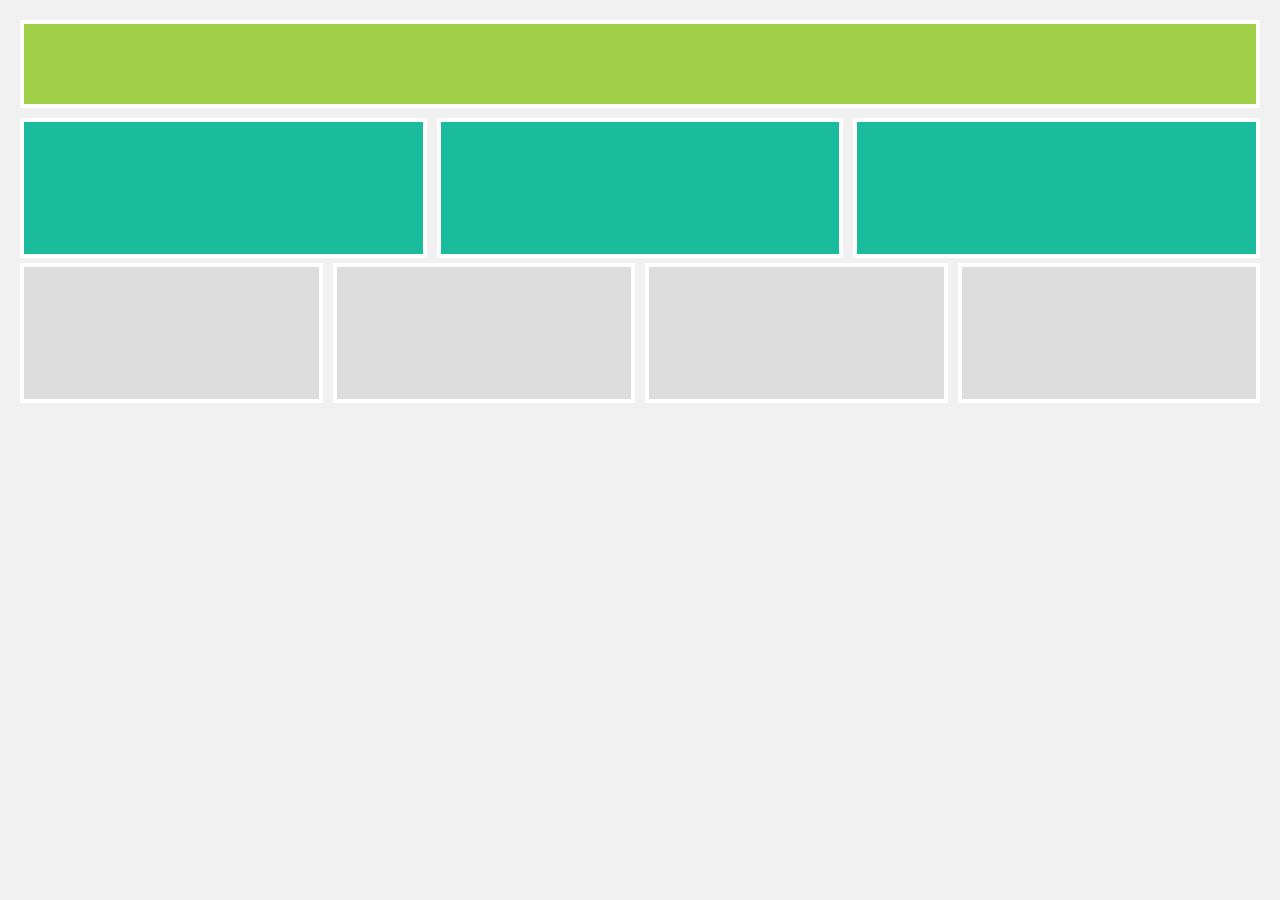
<file: 1133521_Exercise17.html>
<!DOCTYPE html>
<html lang="zh-Hant">
<head>
<meta charset="UTF-8">
<meta name="viewport" content="width=device-width, initial-scale=1.0">
<title>Exercise 17 - Media Queries</title>
<style>
    * {
        box-sizing: border-box;
    }

    body {
        font-family: Arial, sans-serif;
        margin: 0;
        padding: 20px;
        background-color: #f1f1f1;
    }

    .header {
        background-color: #a2d149;
        padding: 40px;
        text-align: center;
        color: white;
        font-size: 24px;
        margin-bottom: 10px;
        border: 4px solid white;
    }

    .row {
        display: flex;
        flex-wrap: wrap;
        margin: -5px;
    }

    .column {
        padding: 5px;
        height: 150px; 
    }

    .column-content {
        width: 100%;
        height: 100%;
        display: flex;
        align-items: center;
        justify-content: center;
        color: white;
        border: 4px solid white;
    }

    .main-col {
        width: 33.33%;
    }
    .main-col .column-content {
        background-color: #1abc9c;
    }

    .footer-col {
        width: 25%;
    }
    .footer-col .column-content {
        background-color: #ddd;
        color: #333;
    }

    @media screen and (max-width: 480px) {
        
        .main-col {
            width: 100%;
        }

        .footer-col {
            width: 50%;
        }
    }
</style>
</head>
<body>

    <div class="header"></div>

    <div class="row">
        <div class="column main-col"><div class="column-content"></div></div>
        <div class="column main-col"><div class="column-content"></div></div>
        <div class="column main-col"><div class="column-content"></div></div>
    </div>

    <div class="row">
        <div class="column footer-col"><div class="column-content"></div></div>
        <div class="column footer-col"><div class="column-content"></div></div>
        <div class="column footer-col"><div class="column-content"></div></div>
        <div class="column footer-col"><div class="column-content"></div></div>
    </div>

</body>
</html>
</file>
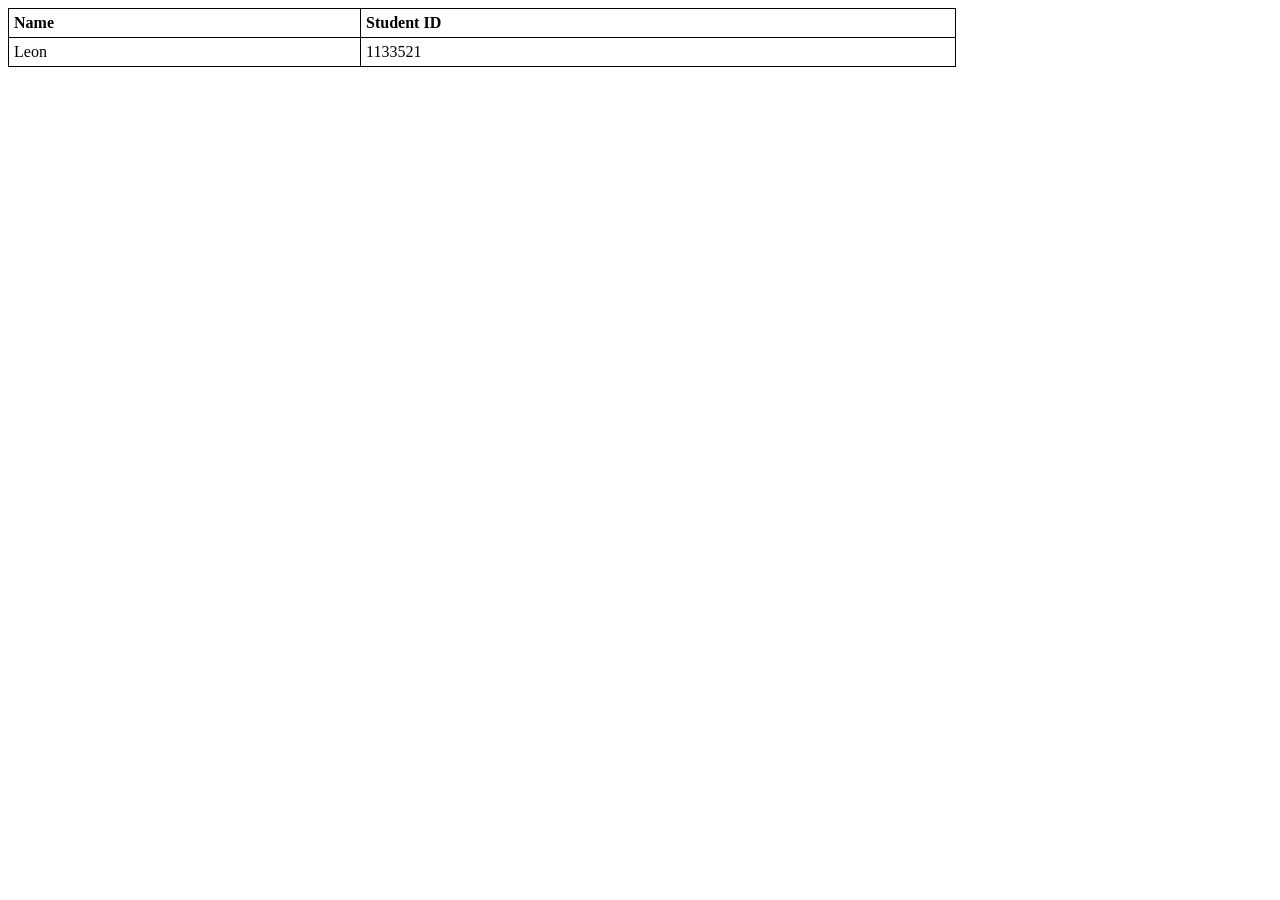
<file: exercise06.html>
<!DOCTYPE html>
<html>

<head>
<style>
table, th, td {
	border: 1px solid black;
	border-collapse: collapse;
    text-align: left;
}
th, td {
	padding: 5px;
}
table {
	width: 75%;
}
</style>
</head>

<body>
<table>
<tr>
    <th>Name</th>
  	<th>Student ID</th>
  
</tr>
<tr>
	<td>Leon</td>
 	<td>1133521</td>
</tr>
</table>
</body>

</html>
</file>
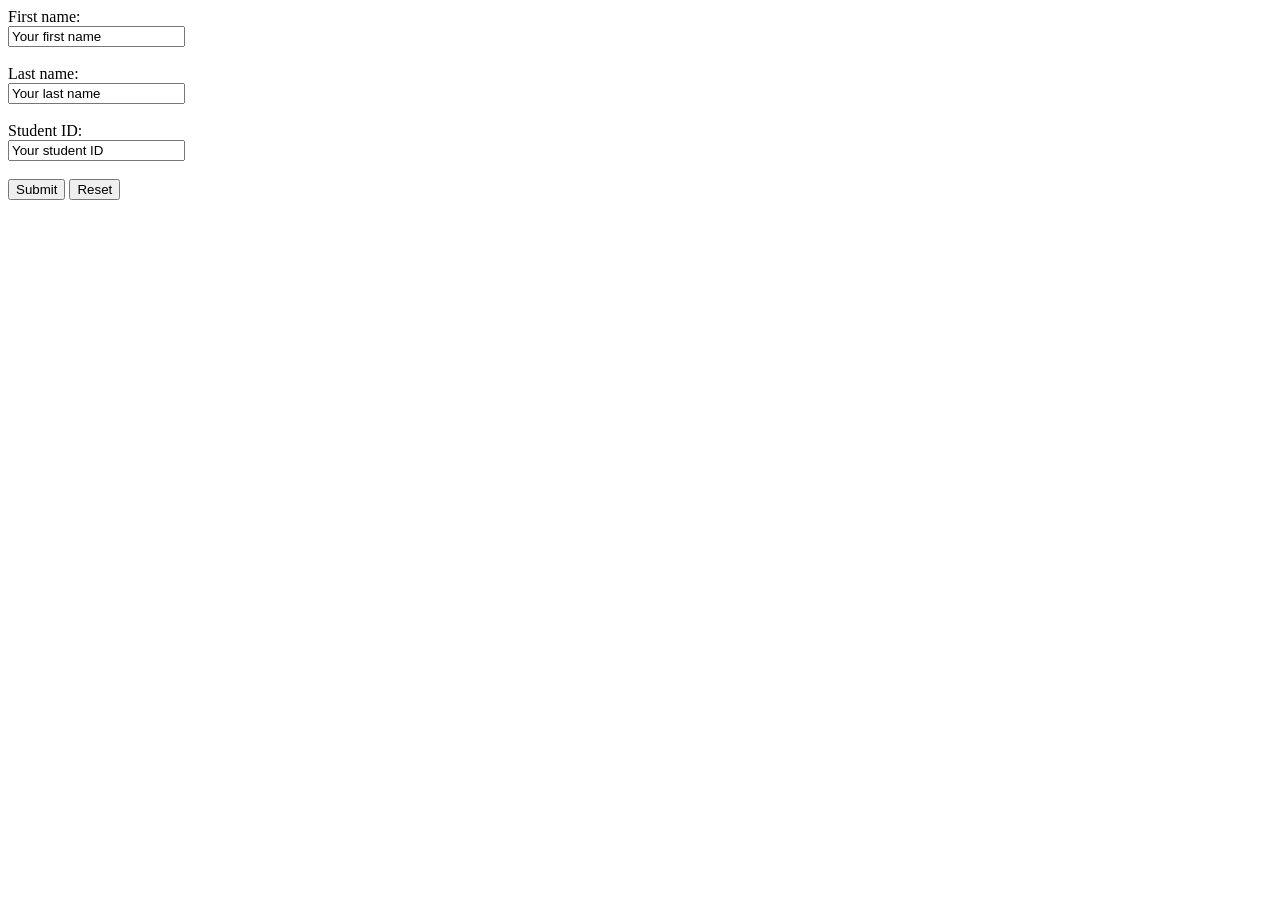
<file: Exercise09.html>
<!DOCTYPE html>
<html>
<body>

<form action="/action_page.php">
  <label for="fname">First name:</label><br>
  <input type="text" id="fname" name="fname" value="Your first name"><br>
  <br>
  <label for="lname">Last name:</label><br>
  <input type="text" id="lname" name="lname" value="Your last name"><br>
  <br>
  <label for="ID">Student ID:</label><br>
  <input type="text" id="ID" name="ID" value="Your student ID"><br>
  <br>
  <input type="Submit" value="Submit">
  <input type="Reset" value="Reset">
</form> 

</body>
</html>
</file>
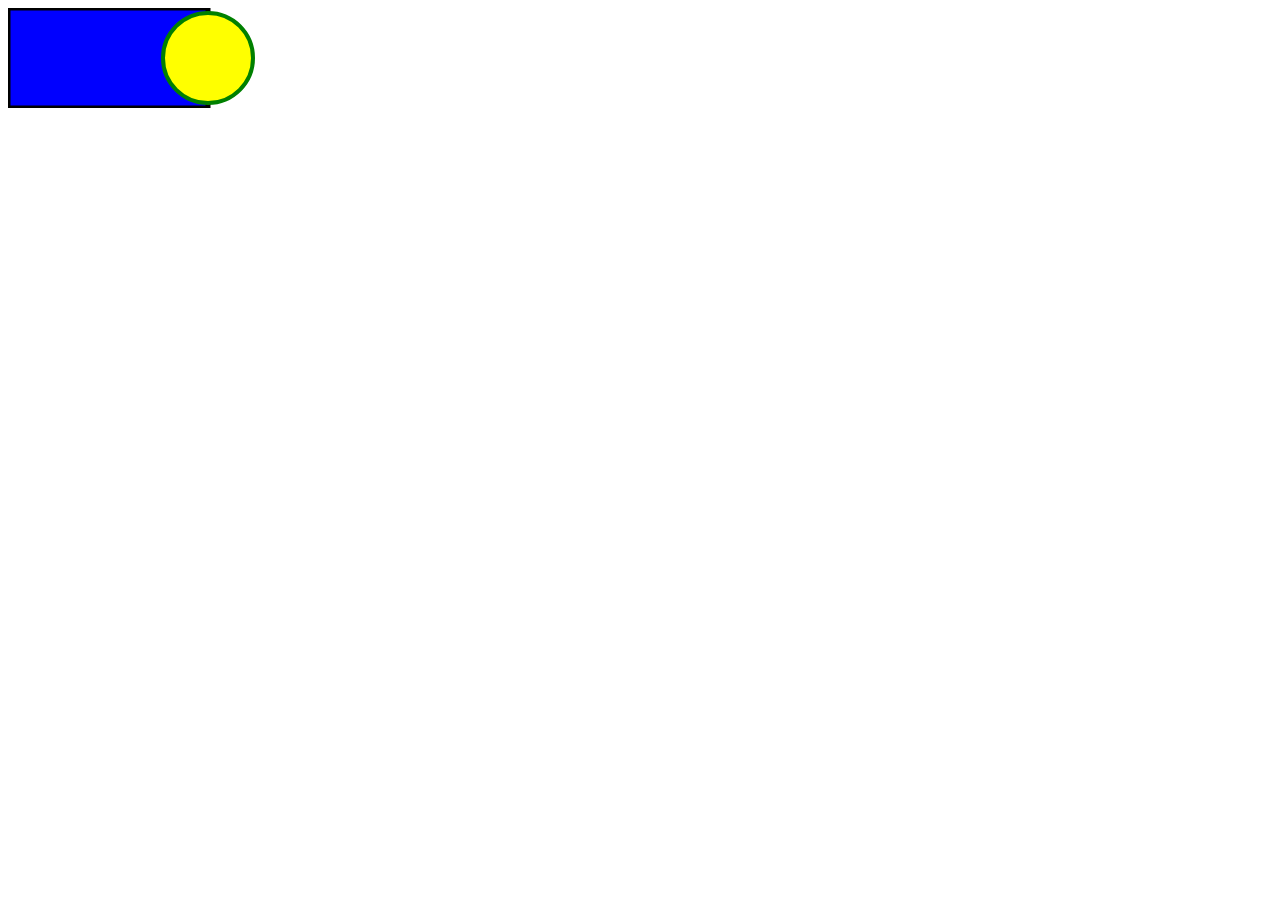
<file: Exercise11.html>
<!DOCTYPE html>
<html>
<body>

<svg width="300" height="100">
  <rect width="200" height="100"
  stroke="black" stroke-width="5" fill="blue" />
  <circle cx="200" cy="50" r="45"
  stroke="green" stroke-width="4" fill="yellow" />
</svg>

</body>
</html>
</file>
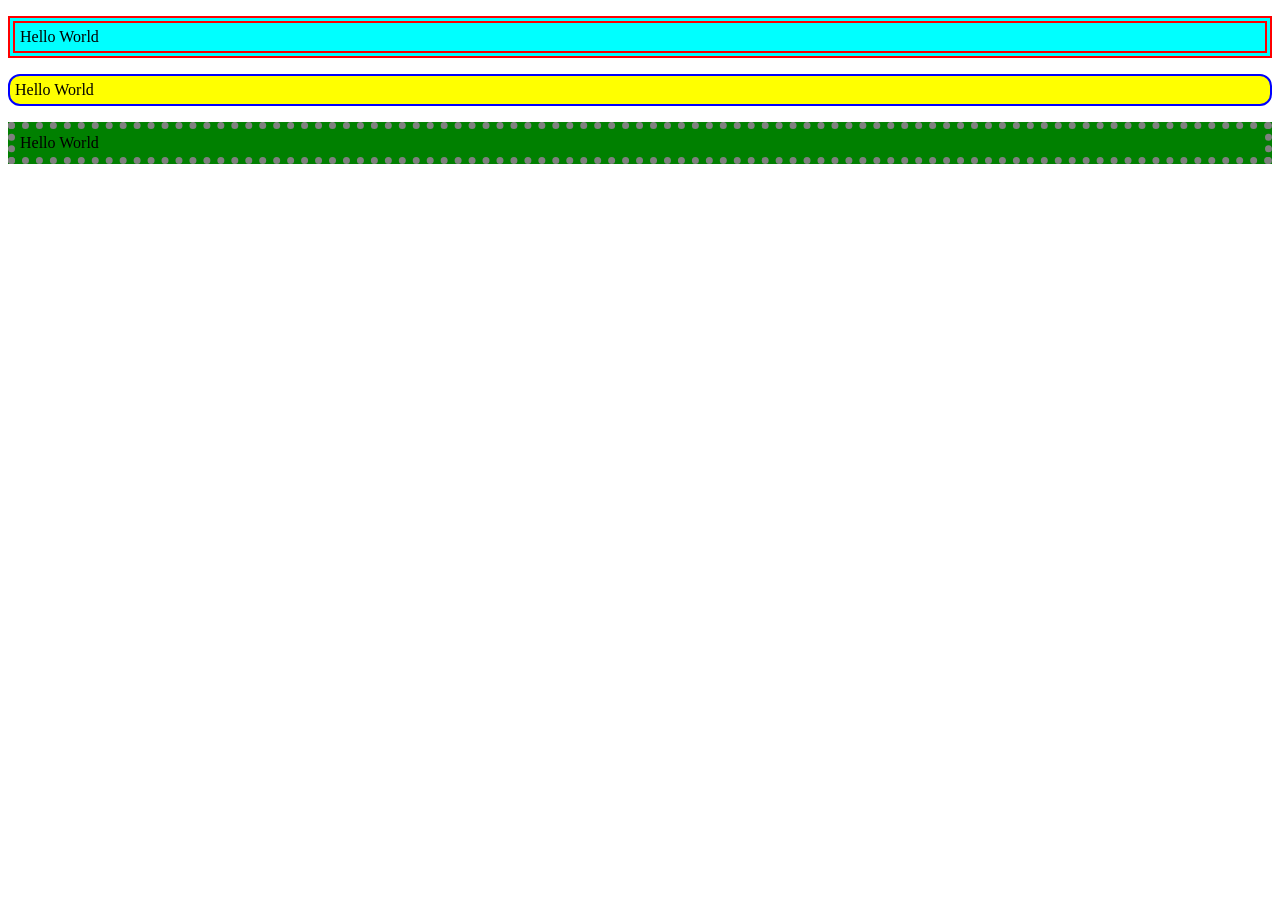
<file: Exercise12.html>
<!DOCTYPE html>
<html>
<head>
<style>
p.normal {
  border: 7px double red;
  background-color: cyan;
  padding: 5px;
}

p.round1 {
  border: 2px solid blue;
  background-color: yellow;
  border-radius: 12px;
  padding: 5px;
}

p.dot {
  border: 7px dotted gray;
  background-color: green;
  padding: 5px;
}

</style>
</head>
<body>

<p class="normal">Hello World</p>
<p class="round1">Hello World</p>
<p class="dot">Hello World</p>

</body>
</html>
</file>
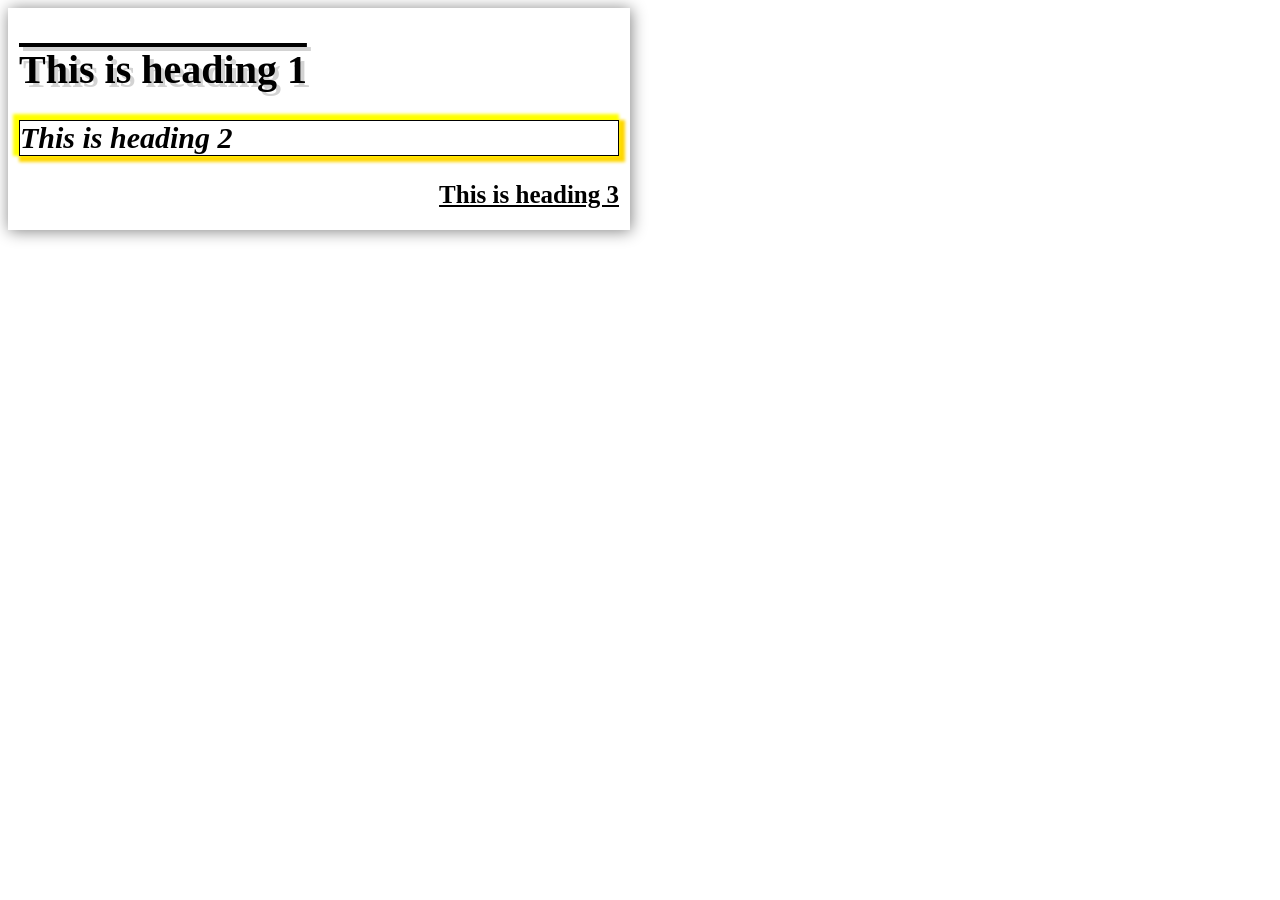
<file: Exercise14.html>
<!DOCTYPE html>
<html>
<head>
<style>
div {
  border: 1px solid white;
  padding: 10px;
  width: 600px;
  height: 200px;
  text-align: justify;
  box-shadow: 1px 1px 15px gray;
}
h1 {	
	font-size: 40px;
	text-decoration: overline;
    text-shadow: 4px 4px lightgray;
}
h2 {
	font-size: 30px;
    font-style: oblique;
    border: 1px solid black;
    box-shadow:
    	-3px -3px 3px 3px yellow,
        3px 3px 3px 3px gold;
}
h3 {
	font-size: 25px;
    text-decoration: underline;
    text-align: right;
}
</style>
</head>
<body>

<div>
<h1>This is heading 1</h1>
<h2>This is heading 2</h2>
<h3>This is heading 3</h3>
</div>

</body>
</html>
</file>
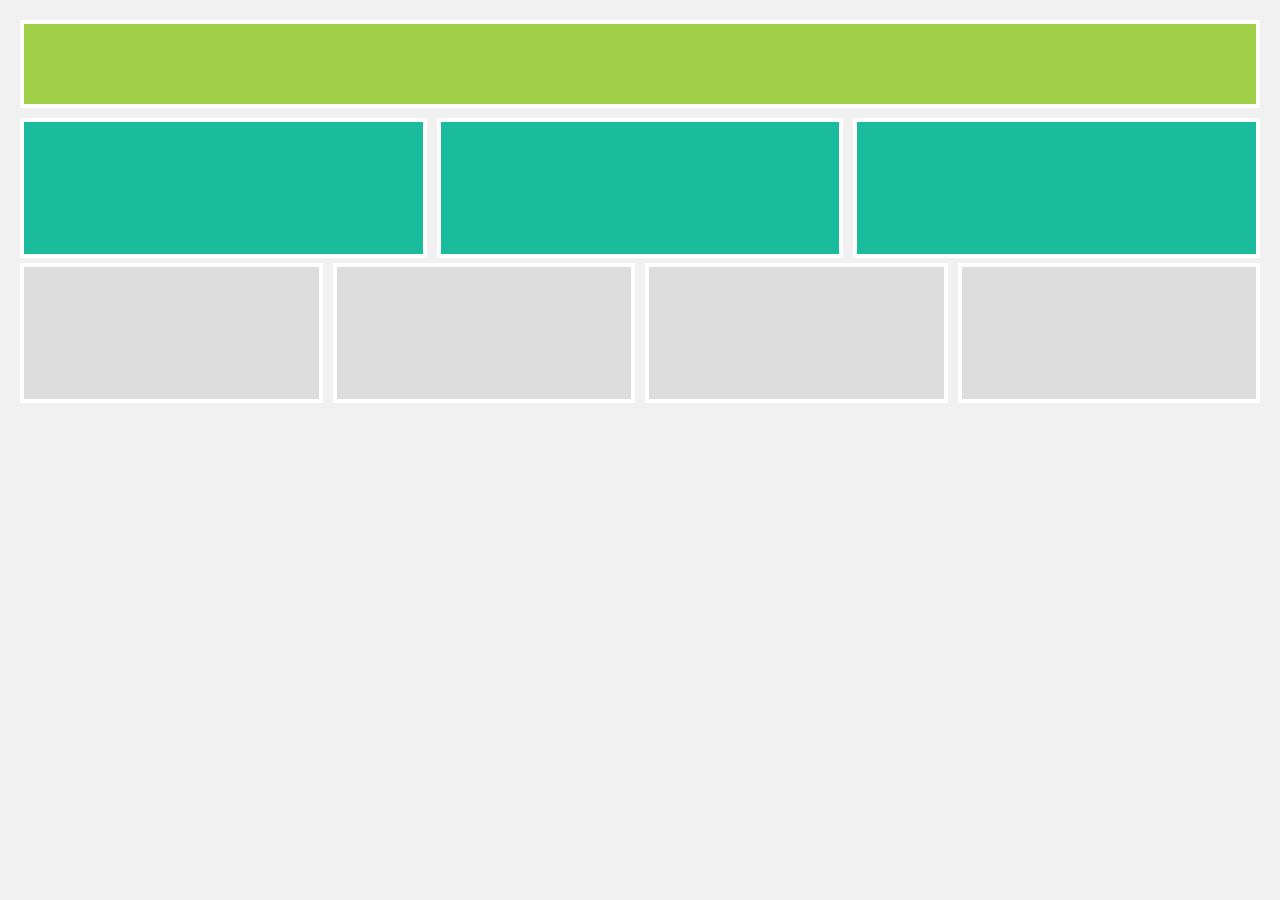
<file: Exercise17.html>
<!DOCTYPE html>
<html lang="zh-Hant">
<head>
<meta charset="UTF-8">
<meta name="viewport" content="width=device-width, initial-scale=1.0">
<title>Exercise 17 - Media Queries</title>
<style>
    * {
        box-sizing: border-box;
    }

    body {
        font-family: Arial, sans-serif;
        margin: 0;
        padding: 20px;
        background-color: #f1f1f1;
    }

    .header {
        background-color: #a2d149;
        padding: 40px;
        text-align: center;
        color: white;
        font-size: 24px;
        margin-bottom: 10px;
        border: 4px solid white;
    }

    .row {
        display: flex;
        flex-wrap: wrap;
        margin: -5px;
    }

    .column {
        padding: 5px;
        height: 150px; 
    }

    .column-content {
        width: 100%;
        height: 100%;
        display: flex;
        align-items: center;
        justify-content: center;
        color: white;
        border: 4px solid white;
    }

    .main-col {
        width: 33.33%;
    }
    .main-col .column-content {
        background-color: #1abc9c;
    }

    .footer-col {
        width: 25%;
    }
    .footer-col .column-content {
        background-color: #ddd;
        color: #333;
    }

    @media screen and (max-width: 720px) {
        
        .main-col {
            width: 100%;
        }

        .footer-col {
            width: 50%;
        }
    }
</style>
</head>
<body>

    <div class="header"></div>

    <div class="row">
        <div class="column main-col"><div class="column-content"></div></div>
        <div class="column main-col"><div class="column-content"></div></div>
        <div class="column main-col"><div class="column-content"></div></div>
    </div>

    <div class="row">
        <div class="column footer-col"><div class="column-content"></div></div>
        <div class="column footer-col"><div class="column-content"></div></div>
        <div class="column footer-col"><div class="column-content"></div></div>
        <div class="column footer-col"><div class="column-content"></div></div>
    </div>

</body>
</html>
</file>
